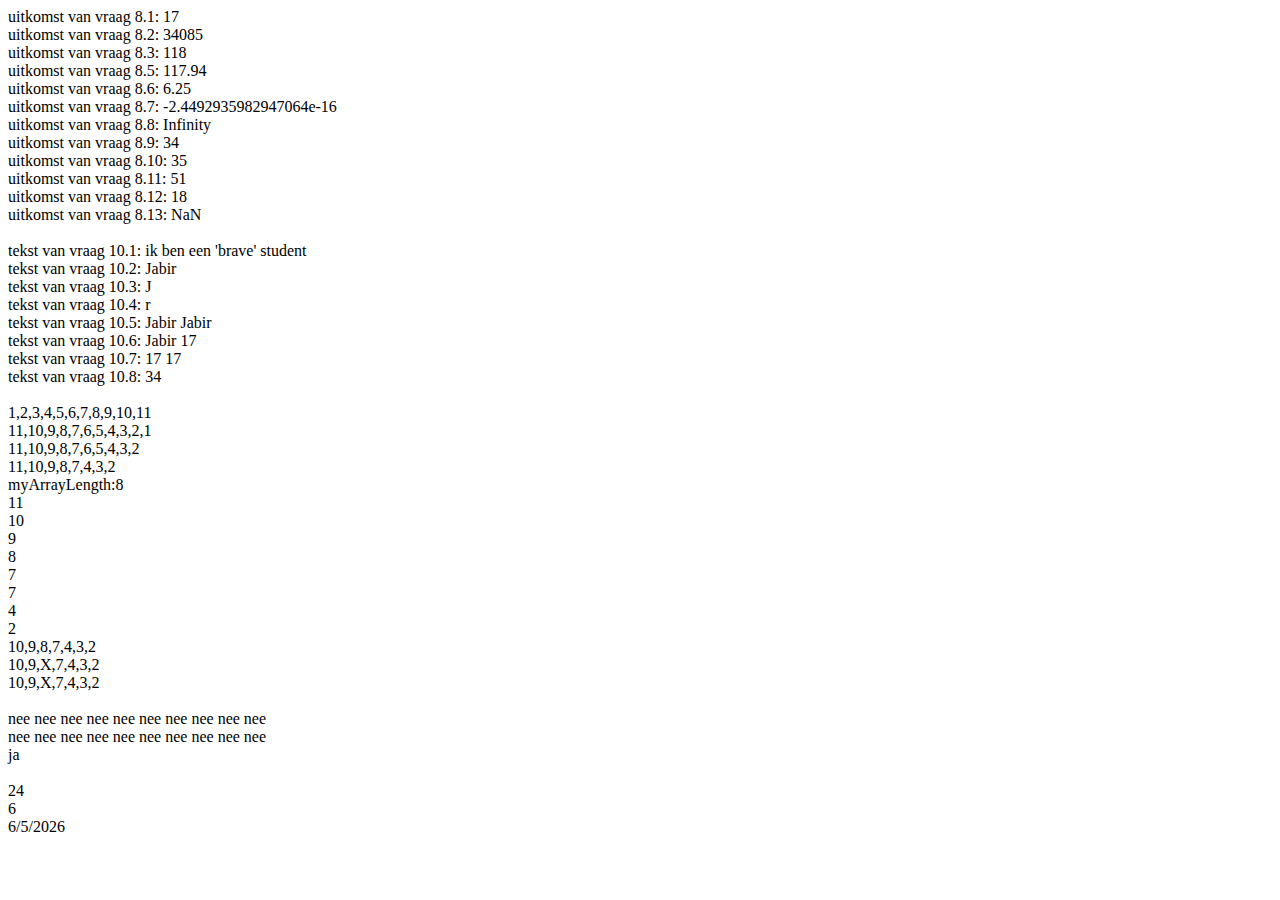
<file: challenge-1/index.html>
<!DOCTYPE html>
<html lang="en">
<head>
    <meta charset="UTF-8">
    <meta http-equiv="X-UA-Compatible" content="IE=edge">
    <meta name="viewport" content="width=device-width, initial-scale=1.0">
    <title>Opdracht 1 - Back to the Basics</title>
    <script src="./script.js"></script>
</head>
<body>
    
</body>
</html>
</file>
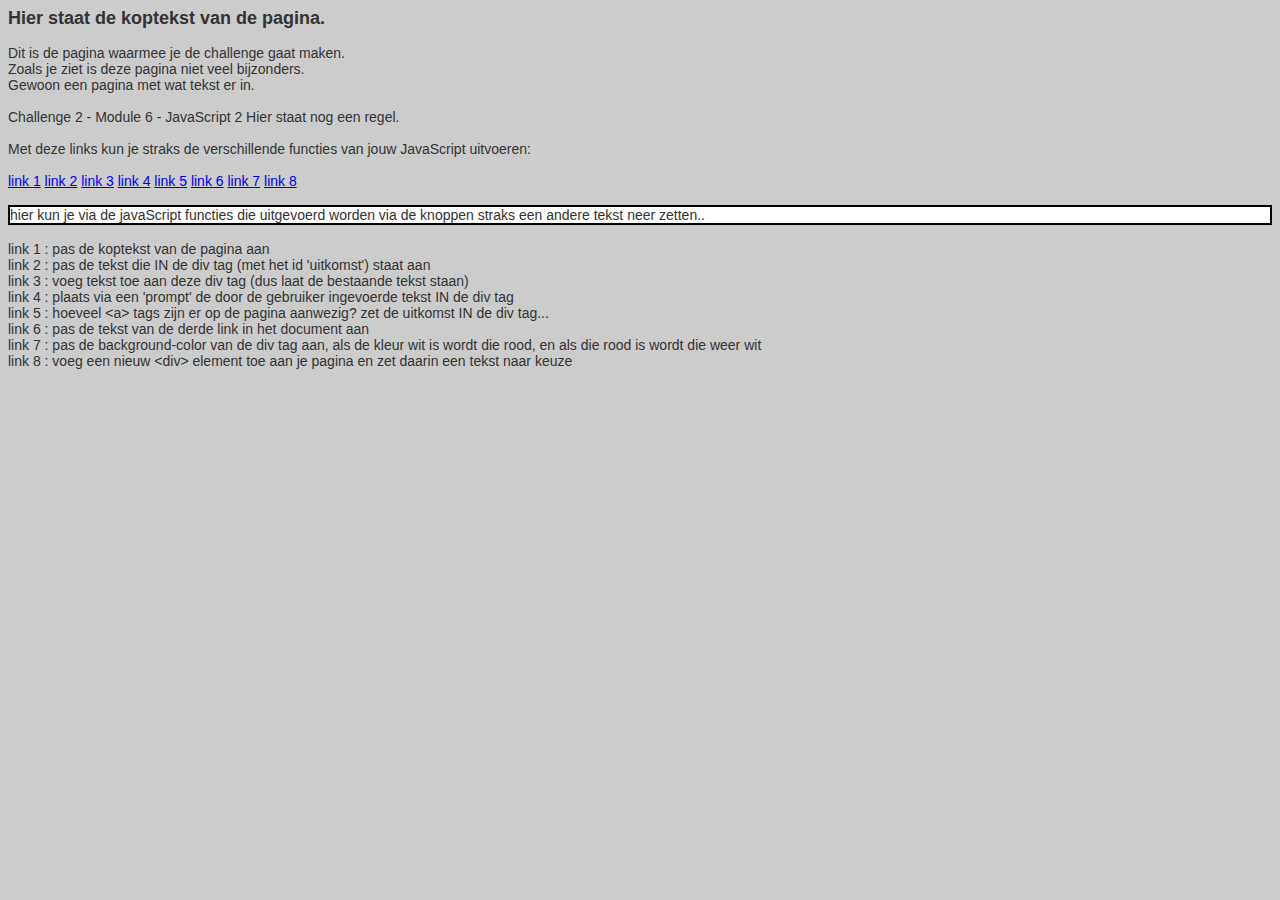
<file: challenge-2/index.html>
<!DOCTYPE html>
<html>

<head>
    <title>Opdracht 2 - myFunctionX()</title>
    <style type="text/css">
        body {
            font-family: Arial, Helvetica, sans-serif;
            font-size: 14px;
            color: #333333;
            background-color: #cccccc;
        }

        .style1 {
            font-size: 18px;
            font-weight: bold;
        }

        #uitkomst {
            background-color: #ffffff;
            border: 2px solid #000000;
        }
    </style>

</head>

<body>
    <span class="style1">Hier staat de koptekst van de pagina.</span><br />
    <br />
    Dit is de pagina waarmee je de challenge gaat maken. <br />
    Zoals je ziet is deze pagina niet veel bijzonders.<br />
    Gewoon een pagina met wat tekst er in.<br />
    <br />
    Challenge 2 - Module 6 - JavaScript 2 Hier staat nog een regel.<br />
    <br />
    Met deze links kun je straks de verschillende functies van jouw JavaScript
    uitvoeren:
    <br />
    <br />
    <a href="#" onclick="myFunction1()">link 1</a>
    <a href="#" onclick="myFunction2()">link 2</a>
    <a href="#" onclick="myFunction3()">link 3</a>
    <a href="#" onclick="myFunction4()">link 4</a>
    <a href="#" onclick="myFunction5()">link 5</a>
    <a href="#" onclick="myFunction6()">link 6</a>
    <a href="#" onclick="myFunction7()">link 7</a>
    <a href="#" onclick="myFunction8()">link 8</a>
    <br /><br />

    <div id="uitkomst">
        hier kun je via de javaScript functies die uitgevoerd worden via de
        knoppen straks een andere tekst neer zetten..
    </div>

    <br />
    link 1 : pas de koptekst van de pagina aan<br />
    link 2 : pas de tekst die IN de div tag (met het id 'uitkomst') staat aan<br />
    link 3 : voeg tekst toe aan deze div tag (dus laat de bestaande tekst
    staan)<br />
    link 4 : plaats via een 'prompt' de door de gebruiker ingevoerde tekst IN de
    div tag<br />
    link 5 : hoeveel &lta&gt tags zijn er op de pagina aanwezig? zet de uitkomst
    IN de div tag...<br />
    link 6 : pas de tekst van de derde link in het document aan<br />
    link 7 : pas de background-color van de div tag aan, als de kleur wit is
    wordt die rood, en als die rood is wordt die weer wit<br />
    link 8 : voeg een nieuw &ltdiv&gt element toe aan je pagina en zet daarin
    een tekst naar keuze<br />

    <script>
        function myFunction1() {
            const koptekst = document.querySelector(".style1")
            koptekst.style.color = "red";
        }

        const uitkomst = document.getElementById("uitkomst")

        function myFunction2() {
            uitkomst.innerHTML = "Mijn Eerste teskst, "
        }

        function myFunction3() {
            uitkomst.innerHTML += "Mijn tweede teskst, "
        }

        function myFunction4() {
            let newPrompt = prompt("Voer een stukje tekst")
            uitkomst.innerHTML += newPrompt
        }

        function myFunction5() {
            const aTag = document.getElementsByTagName("a").length
            uitkomst.innerHTML += aTag
        }

        function myFunction6() {
            const aTag = document.getElementsByTagName("a")[2]
            aTag.innerHTML = `<a href="#" onclick="myFunction3()">Verandered</a>`
        }

        function myFunction7() {
            if(uitkomst.style.backgroundColor == "white"){
                uitkomst.style.backgroundColor = "black"
            }else{
                uitkomst.style.backgroundColor = "white"
            }
        }
        // myFunction7()
        function myFunction8() {
            uitkomst.innerHTML += "<h1>Nieuw HTML Tag</h1>"
        }
    </script>
</body>

</html>
</file>
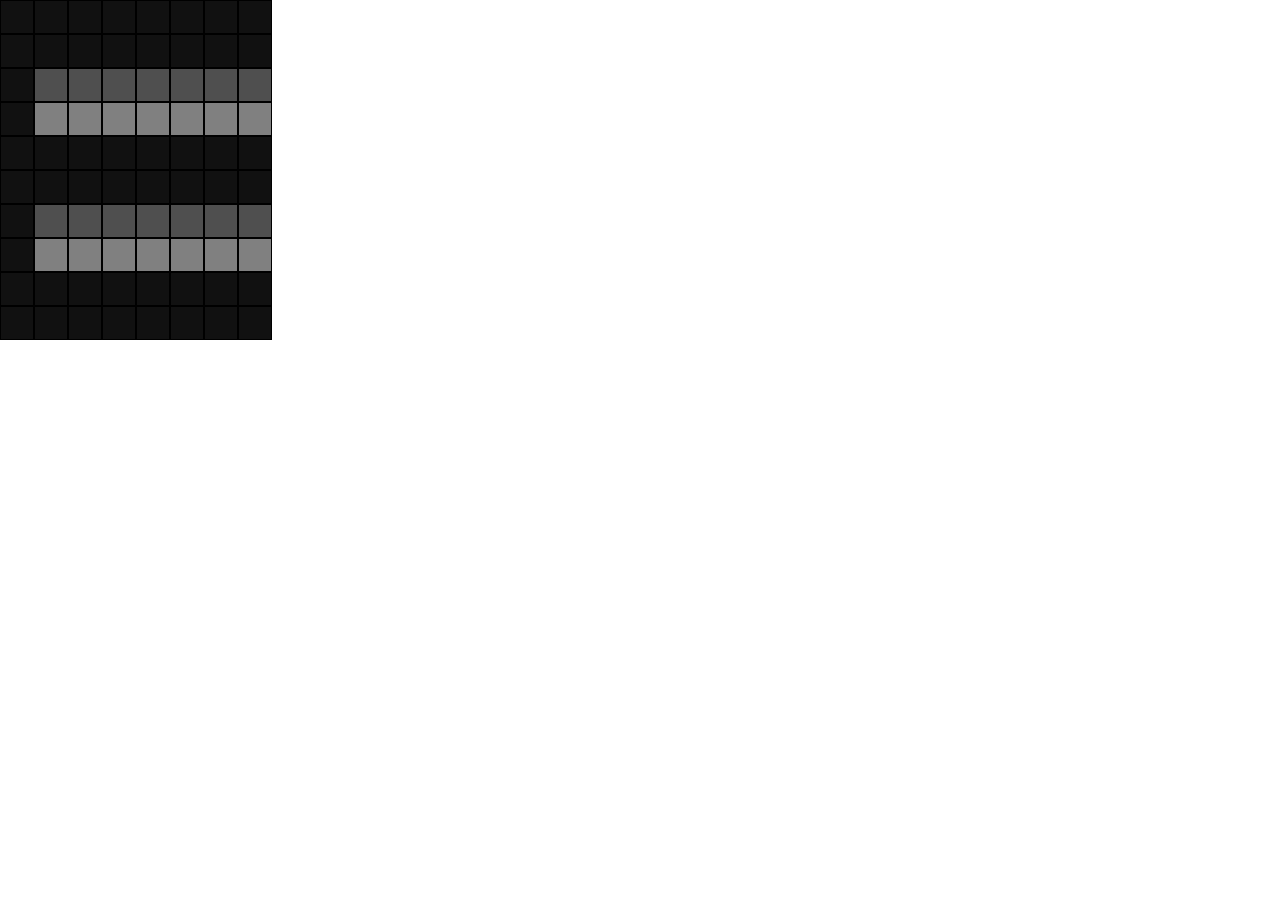
<file: challenge-4/index.html>
<!DOCTYPE html>
<html lang="en">
<head>
    <meta charset="UTF-8">
    <meta http-equiv="X-UA-Compatible" content="IE=edge">
    <meta name="viewport" content="width=device-width, initial-scale=1.0">
    <title>Grid</title>
    <link rel="stylesheet" href="./style.css">
    <script src="./script.js" defer></script>
</head>
<body>
    <div id="container"></div>
</body>
</html>
</file>
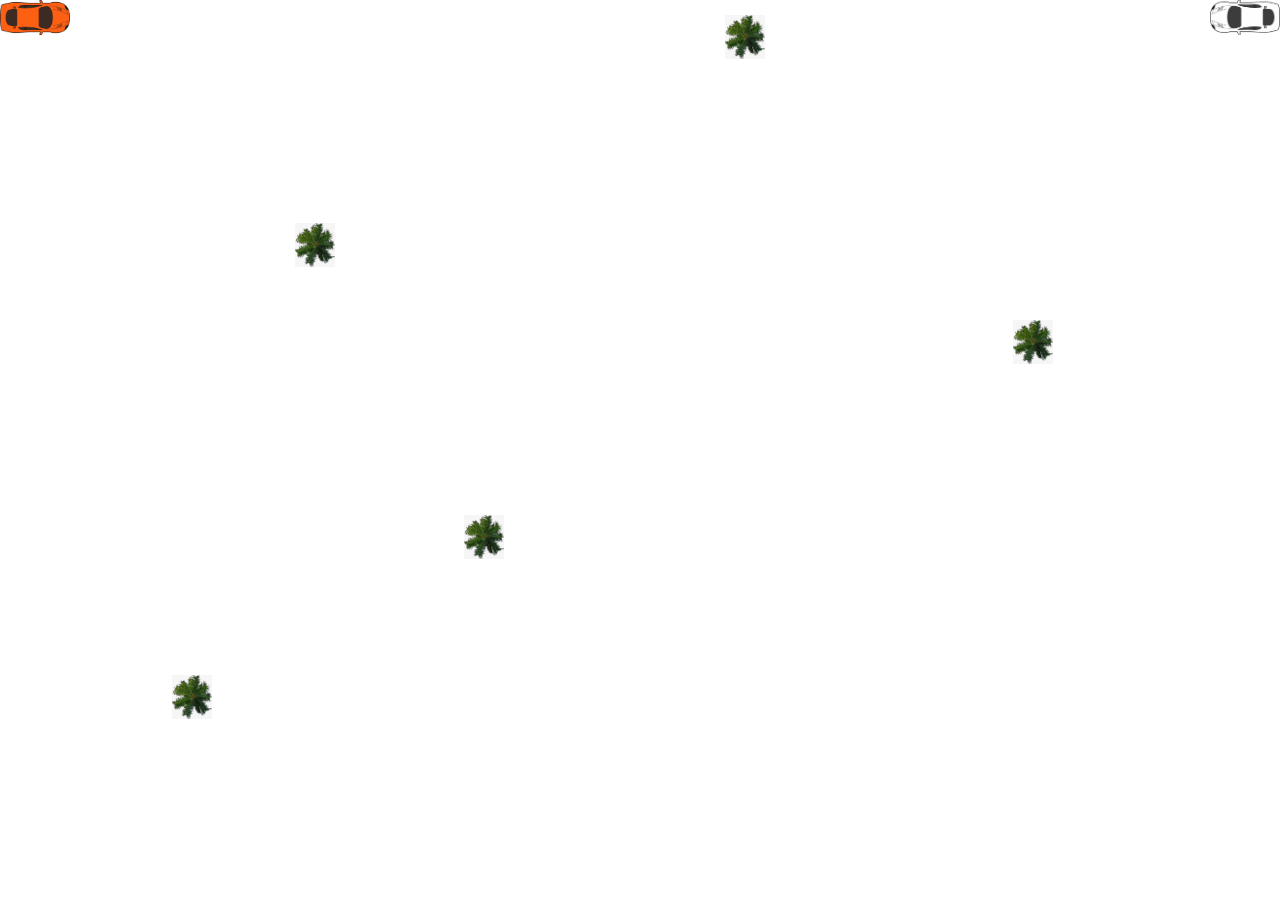
<file: challenge-5/index.html>
<!DOCTYPE html>
<html>
<head>
    <title>Document</title>
    <link rel="stylesheet" href="assets/css/style.css">
</head>
<body>
    <div id="container">
        <img src="assets/img/car.png" class="car">
        <img src="assets/img/Daco_652849.png" class="car2">
        <span id="crashCounter">0</span>
        <span id="crashCounter2" style="float: right;">0</span>
    </div>
    <script src="assets/js/script.js"></script>
</body>
</html>
</file>
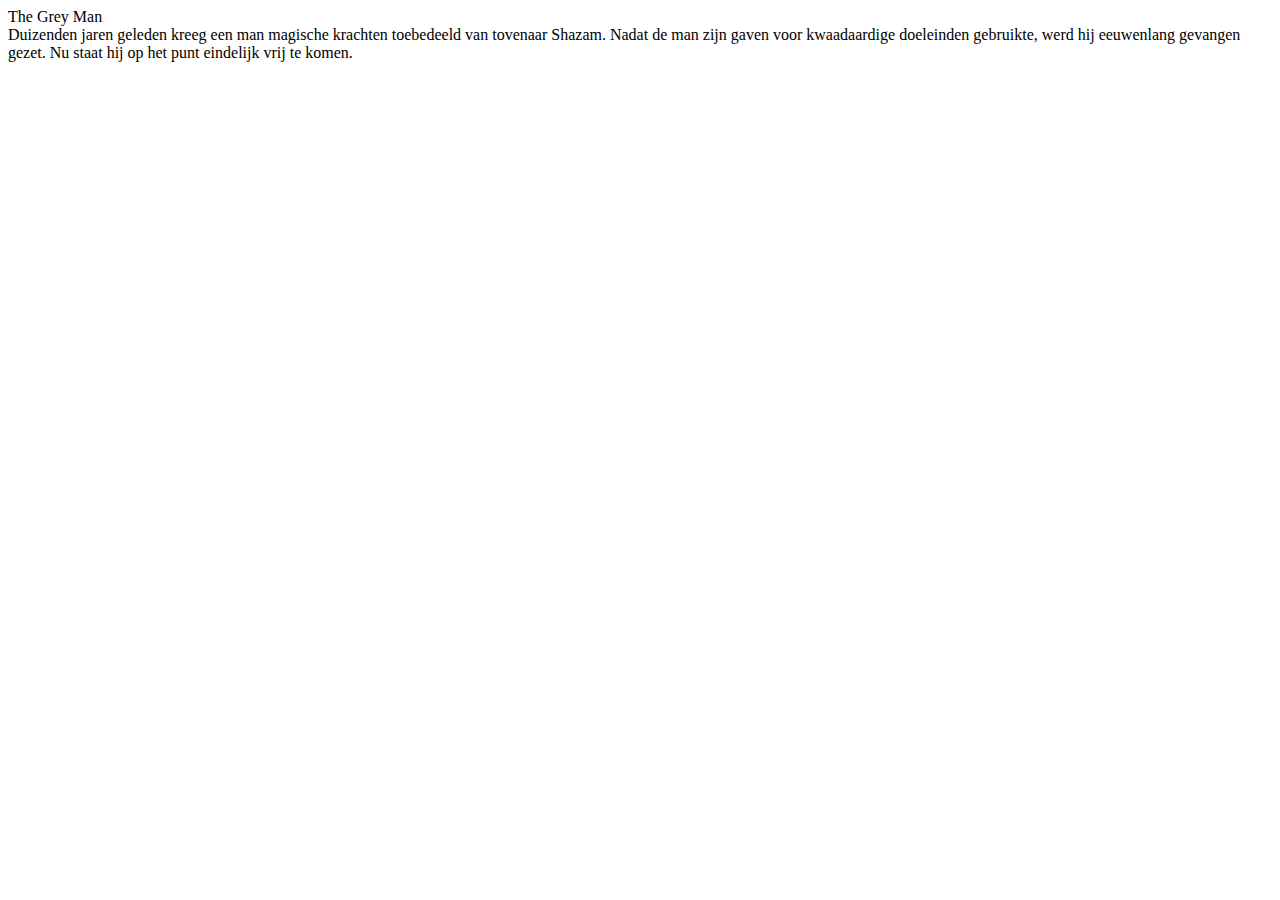
<file: challenge-6/index.html>
<!DOCTYPE html>
<html lang="en">
<head>
    <meta charset="UTF-8">
    <meta http-equiv="X-UA-Compatible" content="IE=edge">
    <meta name="viewport" content="width=device-width, initial-scale=1.0">
    <title>Document</title>
    <script src="./script.js" defer></script>
</head>
<body>
    <div id="titel"></div>
    <div id="beschrijving"></div>
</body> 
</html>
</file>
<file: challenge-4/style.css>
* {
    margin: 0;
    padding: 0;
}

body {
    max-height: 100vh;
    overflow: hidden;
}

#container {
    height: 100%;
    display: inline-block;
}

.block {
    width: 32px;
    height: 32px;
    border: 1px solid black;
    vertical-align: top;
    float: left;
}
</file>
<file: challenge-5/assets/css/style.css>
.car {
    display: inline-block;
    width: 70px;
    position: absolute;
    left: 0px;
}

.car2 {
    display: inline-block;
    width: 70px;
    position: absolute;
    right: 0px;
    transform: rotate(180deg);
}

.tree {
    display: inline-block;
    width: 40px;
    position: absolute;
    left: 25%;
}
</file>
